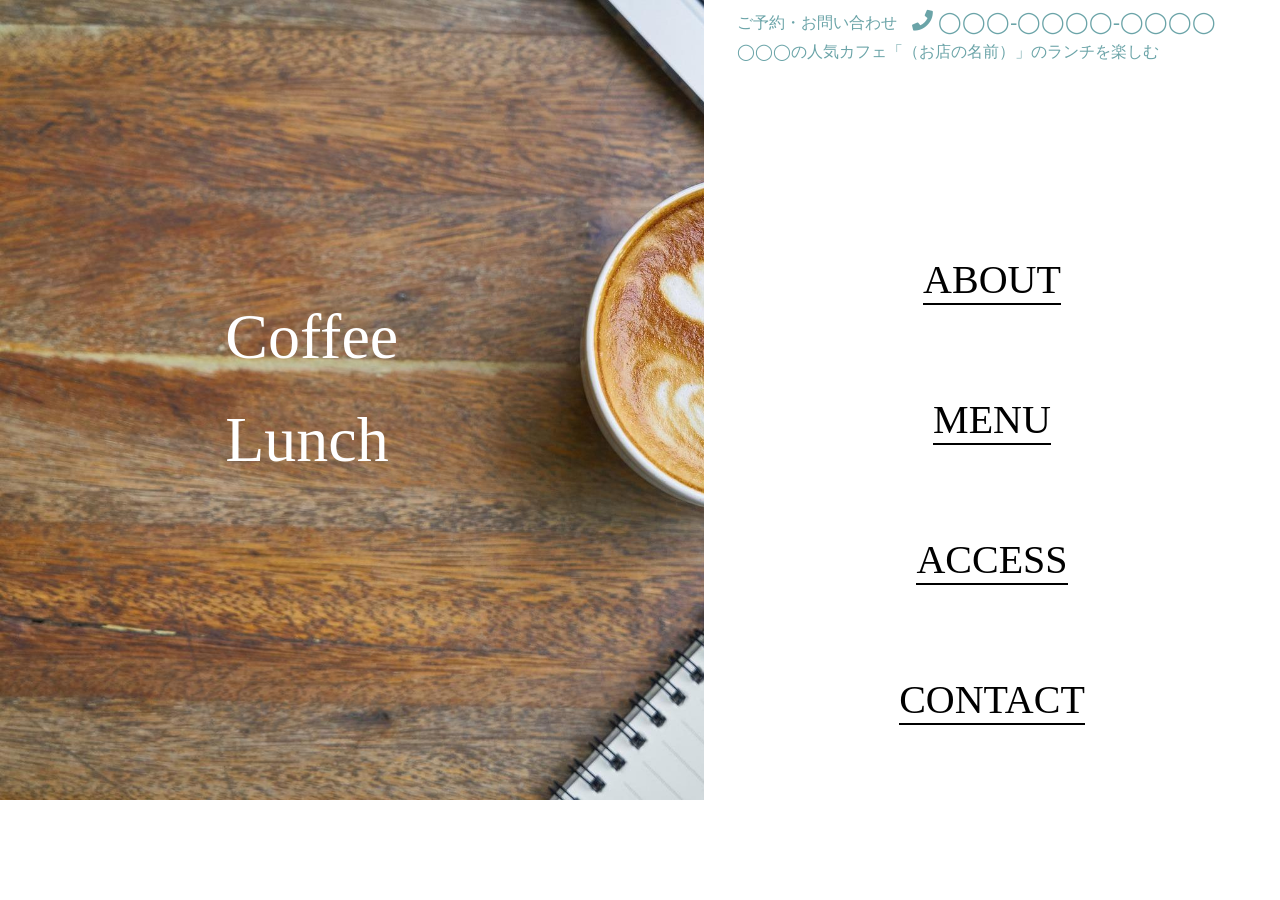
<file: cafe.html>
<html>
    <head>
        <meta charset="utf-8">
        <meta name="viewport" content="width=device-width, initial-scale=1.0">
        <link href="https://use.fontawesome.com/releases/v5.6.1/css/all.css" rel="stylesheet">
        <link rel="stylesheet" href="cafe.css">
        <link rel="stylesheet" href="resset.css">
        <link rel="stylesheet" href="tablet.css">
        
    </head>
    <body>
        <header>
            <div class="header-container">
                <div class="header-left">

                </div>
                <div class="header-right">
                    <div class="header-right-top">
                        <h1>ご予約・お問い合わせ</h1>
                        <h2><i class="fa fa-phone "></i> ◯◯◯-◯◯◯◯-◯◯◯◯</h2>
                    </div>
                    <div class="header-right-bottom">
                        <p>◯◯◯の人気カフェ「（お店の名前）」のランチを楽しむ</p>
                    </div>
                </div>
            </div>
        </header>
        <main>
            <div class="main-container">
                <div class="main-left">
                    <div class="back-img">
                        <div class="main-left-text">
                            <h1>Coffee</h1>
                            <h2>Lunch</h2>
                        </div>
                    </div>
                </div>
                <div class="main-right">
                    <div class="main-right-button">
                        <div class="button about">
                            <a href="#">ABOUT</a>
                        </div>
                        <div class="button menu">
                            <a href="#">MENU</a>
                        </div>
                        <div class="button access">
                            <a href="#">ACCESS</a>
                        </div>
                        <div class="button contact">
                            <a href="#">CONTACT</a>
                        </div>
                    </div>
                </div>
            </div>
        </main>
        <footer></footer>
    </body>
</html>
</file>
<file: cafe.css>
.header-container{
    width:90%;
    margin:0 auto;
    padding-top:10px;
    padding-bottom: 10px;
    display: flex;
    justify-content: space-between;
}

.header-right{
    color:rgb(107,164,168);
}
.header-right-top{
    display: flex;
}

.header-right-top h1{
    margin-bottom:10px;
    margin-right:15px;
    position: relative;
    top:4px;
    font-size: 1.0rem;
}

.header-right-top h2{
    font-size:1.3rem;
}

.fa-phone{
    position: relative;
    top:-1px;
}
.header-right-bottom p{
    margin-top:5px;
}

main{
    position: relative;
    top:-72px;
}

.main-container{
    display: flex;
}

.main-left{
    width:55%;
    height:800px;
}

.back-img{
    height:800px;
    background-image: url(img/coffee-g327b2757e_1920.jpg);
    background-size: cover;
    color:white;
    font-size: 2.0rem;
    font-family: cursive;
}

.main-left-text{
    padding-top:300px;
    padding-left:32%;
    font-size: 4.0rem;
    
}

.main-left-text h2{
    margin-top:30px;
}

.main-right{
    width:45%;
    padding-top:250px;
}

.main-right-button{
    margin:0 auto;
    width:90%;
    display: flex;
    flex-direction: column;
    justify-content: space-around;
}

.button{
    height:55px;
    margin: 0 auto;
    margin-bottom:85px;
    text-align: center;
    font-family: cursive;
    border-bottom:black solid 2px;
    
}



.button a{
    position: relative;
    top: 7px;
    font-size: 2.5rem;
}

/* 画面全体の設定 */
#loader_wrap {
    position: fixed;
    display: flex;
    align-items: center;
    justify-content: center;
    width: 100vw;
    height: 100vh;
    top: 0;
    background: burlywood;
    z-index: 100;
    }
    /* ローディングアニメーションの設定 */
    .loader {
        color: #ffffff;
        font-size: 90px;
        text-indent: -9999em;
        overflow: hidden;
        width: 1em;
        height: 1em;
        border-radius: 50%;
        margin: 72px auto;
        position: relative;
        -webkit-transform: translateZ(0);
        -ms-transform: translateZ(0);
        transform: translateZ(0);
        -webkit-animation: load6 1.7s infinite ease, round 1.7s infinite ease;
        animation: load6 1.7s infinite ease, round 1.7s infinite ease;
      }
      @-webkit-keyframes load6 {
        0% {
          box-shadow: 0 -0.83em 0 -0.4em, 0 -0.83em 0 -0.42em, 0 -0.83em 0 -0.44em, 0 -0.83em 0 -0.46em, 0 -0.83em 0 -0.477em;
        }
        5%,
        95% {
          box-shadow: 0 -0.83em 0 -0.4em, 0 -0.83em 0 -0.42em, 0 -0.83em 0 -0.44em, 0 -0.83em 0 -0.46em, 0 -0.83em 0 -0.477em;
        }
        10%,
        59% {
          box-shadow: 0 -0.83em 0 -0.4em, -0.087em -0.825em 0 -0.42em, -0.173em -0.812em 0 -0.44em, -0.256em -0.789em 0 -0.46em, -0.297em -0.775em 0 -0.477em;
        }
        20% {
          box-shadow: 0 -0.83em 0 -0.4em, -0.338em -0.758em 0 -0.42em, -0.555em -0.617em 0 -0.44em, -0.671em -0.488em 0 -0.46em, -0.749em -0.34em 0 -0.477em;
        }
        38% {
          box-shadow: 0 -0.83em 0 -0.4em, -0.377em -0.74em 0 -0.42em, -0.645em -0.522em 0 -0.44em, -0.775em -0.297em 0 -0.46em, -0.82em -0.09em 0 -0.477em;
        }
        100% {
          box-shadow: 0 -0.83em 0 -0.4em, 0 -0.83em 0 -0.42em, 0 -0.83em 0 -0.44em, 0 -0.83em 0 -0.46em, 0 -0.83em 0 -0.477em;
        }
      }
      @keyframes load6 {
        0% {
          box-shadow: 0 -0.83em 0 -0.4em, 0 -0.83em 0 -0.42em, 0 -0.83em 0 -0.44em, 0 -0.83em 0 -0.46em, 0 -0.83em 0 -0.477em;
        }
        5%,
        95% {
          box-shadow: 0 -0.83em 0 -0.4em, 0 -0.83em 0 -0.42em, 0 -0.83em 0 -0.44em, 0 -0.83em 0 -0.46em, 0 -0.83em 0 -0.477em;
        }
        10%,
        59% {
          box-shadow: 0 -0.83em 0 -0.4em, -0.087em -0.825em 0 -0.42em, -0.173em -0.812em 0 -0.44em, -0.256em -0.789em 0 -0.46em, -0.297em -0.775em 0 -0.477em;
        }
        20% {
          box-shadow: 0 -0.83em 0 -0.4em, -0.338em -0.758em 0 -0.42em, -0.555em -0.617em 0 -0.44em, -0.671em -0.488em 0 -0.46em, -0.749em -0.34em 0 -0.477em;
        }
        38% {
          box-shadow: 0 -0.83em 0 -0.4em, -0.377em -0.74em 0 -0.42em, -0.645em -0.522em 0 -0.44em, -0.775em -0.297em 0 -0.46em, -0.82em -0.09em 0 -0.477em;
        }
        100% {
          box-shadow: 0 -0.83em 0 -0.4em, 0 -0.83em 0 -0.42em, 0 -0.83em 0 -0.44em, 0 -0.83em 0 -0.46em, 0 -0.83em 0 -0.477em;
        }
      }
      @-webkit-keyframes round {
        0% {
          -webkit-transform: rotate(0deg);
          transform: rotate(0deg);
        }
        100% {
          -webkit-transform: rotate(360deg);
          transform: rotate(360deg);
        }
      }
      @keyframes round {
        0% {
          -webkit-transform: rotate(0deg);
          transform: rotate(0deg);
        }
        100% {
          -webkit-transform: rotate(360deg);
          transform: rotate(360deg);
        }
      }
      
    
   /*ローディング終了後 */
    .loaded {
    opacity: 0;
    visibility: hidden;
    }
</file>
<file: resset.css>
/*! destyle.css v3.0.0 | MIT License | https://github.com/nicolas-cusan/destyle.css */

/* Reset box-model and set borders */
/* ============================================ */

*,
::before,
::after {
  box-sizing: border-box;
  border-style: solid;
  border-width: 0;
}

/* Document */
/* ============================================ */

/**
 * 1. Correct the line height in all browsers.
 * 2. Prevent adjustments of font size after orientation changes in iOS.
 * 3. Remove gray overlay on links for iOS.
 */

html {
  line-height: 1.15; /* 1 */
  -webkit-text-size-adjust: 100%; /* 2 */
  -webkit-tap-highlight-color: transparent; /* 3*/
  height:100%;
}

/* Sections */
/* ============================================ */

/**
 * Remove the margin in all browsers.
 */

body {
  margin: 0;
  height:100%;
  
}

/**
 * Render the `main` element consistently in IE.
 */

main {
  display: block;
}

/* Vertical rhythm */
/* ============================================ */

p,
table,
blockquote,
address,
pre,
iframe,
form,
figure,
dl {
  margin: 0;
}

/* Headings */
/* ============================================ */

h1,
h2,
h3,
h4,
h5,
h6 {
  font-size: inherit;
  font-weight: inherit;
  margin: 0;
}

/* Lists (enumeration) */
/* ============================================ */

ul,
ol {
  margin: 0;
  padding: 0;
  list-style: none;
}

/* Lists (definition) */
/* ============================================ */

dt {
  font-weight: bold;
}

dd {
  margin-left: 0;
}

/* Grouping content */
/* ============================================ */

/**
 * 1. Add the correct box sizing in Firefox.
 * 2. Show the overflow in Edge and IE.
 */

hr {
  box-sizing: content-box; /* 1 */
  height: 0; /* 1 */
  overflow: visible; /* 2 */
  border-top-width: 1px;
  margin: 0;
  clear: both;
  color: inherit;
}

/**
 * 1. Correct the inheritance and scaling of font size in all browsers.
 * 2. Correct the odd `em` font sizing in all browsers.
 */

pre {
  font-family: monospace, monospace; /* 1 */
  font-size: inherit; /* 2 */
}

address {
  font-style: inherit;
}

/* Text-level semantics */
/* ============================================ */

/**
 * Remove the gray background on active links in IE 10.
 */

a {
  background-color: transparent;
  text-decoration: none;
  color: inherit;
}

/**
 * 1. Remove the bottom border in Chrome 57-
 * 2. Add the correct text decoration in Chrome, Edge, IE, Opera, and Safari.
 */

abbr[title] {
  text-decoration: underline dotted; /* 2 */
}

/**
 * Add the correct font weight in Chrome, Edge, and Safari.
 */

b,
strong {
  font-weight: bolder;
}

/**
 * 1. Correct the inheritance and scaling of font size in all browsers.
 * 2. Correct the odd `em` font sizing in all browsers.
 */

code,
kbd,
samp {
  font-family: monospace, monospace; /* 1 */
  font-size: inherit; /* 2 */
}

/**
 * Add the correct font size in all browsers.
 */

small {
  font-size: 80%;
}

/**
 * Prevent `sub` and `sup` elements from affecting the line height in
 * all browsers.
 */

sub,
sup {
  font-size: 75%;
  line-height: 0;
  position: relative;
  vertical-align: baseline;
}

sub {
  bottom: -0.25em;
}

sup {
  top: -0.5em;
}

/* Replaced content */
/* ============================================ */

/**
 * Prevent vertical alignment issues.
 */

svg,
img,
embed,
object,
iframe {
  vertical-align: bottom;
}

/* Forms */
/* ============================================ */

/**
 * Reset form fields to make them styleable.
 * 1. Make form elements stylable across systems iOS especially.
 * 2. Inherit text-transform from parent.
 */

button,
input,
optgroup,
select,
textarea {
  -webkit-appearance: none; /* 1 */
  appearance: none;
  vertical-align: middle;
  color: inherit;
  font: inherit;
  background: transparent;
  padding: 0;
  margin: 0;
  border-radius: 0;
  text-align: inherit;
  text-transform: inherit; /* 2 */
}

/**
 * Reset radio and checkbox appearance to preserve their look in iOS.
 */

[type="checkbox"] {
  -webkit-appearance: checkbox;
  appearance: checkbox;
}

[type="radio"] {
  -webkit-appearance: radio;
  appearance: radio;
}

/**
 * Correct cursors for clickable elements.
 */

button,
[type="button"],
[type="reset"],
[type="submit"] {
  cursor: pointer;
}

button:disabled,
[type="button"]:disabled,
[type="reset"]:disabled,
[type="submit"]:disabled {
  cursor: default;
}

/**
 * Improve outlines for Firefox and unify style with input elements & buttons.
 */

:-moz-focusring {
  outline: auto;
}

select:disabled {
  opacity: inherit;
}

/**
 * Remove padding
 */

option {
  padding: 0;
}

/**
 * Reset to invisible
 */

fieldset {
  margin: 0;
  padding: 0;
  min-width: 0;
}

legend {
  padding: 0;
}

/**
 * Add the correct vertical alignment in Chrome, Firefox, and Opera.
 */

progress {
  vertical-align: baseline;
}

/**
 * Remove the default vertical scrollbar in IE 10+.
 */

textarea {
  overflow: auto;
}

/**
 * Correct the cursor style of increment and decrement buttons in Chrome.
 */

[type="number"]::-webkit-inner-spin-button,
[type="number"]::-webkit-outer-spin-button {
  height: auto;
}

/**
 * 1. Correct the outline style in Safari.
 */

[type="search"] {
  outline-offset: -2px; /* 1 */
}

/**
 * Remove the inner padding in Chrome and Safari on macOS.
 */

[type="search"]::-webkit-search-decoration {
  -webkit-appearance: none;
}

/**
 * 1. Correct the inability to style clickable types in iOS and Safari.
 * 2. Fix font inheritance.
 */

::-webkit-file-upload-button {
  -webkit-appearance: button; /* 1 */
  font: inherit; /* 2 */
}

/**
 * Clickable labels
 */

label[for] {
  cursor: pointer;
}

/* Interactive */
/* ============================================ */

/*
 * Add the correct display in Edge, IE 10+, and Firefox.
 */

details {
  display: block;
}

/*
 * Add the correct display in all browsers.
 */

summary {
  display: list-item;
}

/*
 * Remove outline for editable content.
 */

[contenteditable]:focus {
  outline: auto;
}

/* Tables */
/* ============================================ */

/**
1. Correct table border color inheritance in all Chrome and Safari.
*/

table {
  border-color: inherit; /* 1 */
}

caption {
  text-align: left;
}

td,
th {
  vertical-align: top;
  padding: 0;
}

th {
  text-align: left;
  font-weight: bold;
}
</file>
<file: tablet.css>
@media screen and (max-width: 520px){ 

    .header-res{
        height:60px;
        width:100%;
        position:relative;
        z-index: 2;
        background-color: white;
        opacity: 0.3;
    }
    .header-res-container{ 
        width:90%;
        margin:0 auto;
        display: flex;
        justify-content: space-between;
    }

    .fa-coffee{
        font-size:2.5rem;
        line-height: 60px;
    }
    .header-res-container{
        line-height:60px;
    }
    .fa-bars{
        font-size:2.5rem;
        line-height:60px;
    }
    main{
        height:100%;
    }
    .main-container{
        background-image: url(img/caffeine-g1d036f6df_1920.jpg);
        background-size:cover;
        height: 110%;
    }

    .main-left{
        display: none;
    }

    .main-right{
        margin:0 auto;
        color:white;
        
    }

    .button{
        border-color: white;
        font-family: sans-serif;
    }

   


    
    header{
        display: none;
    }

    footer{
        width: 100%;
        height:70px;
        background-color:black;
        color:white;
        position: relative;
    top: 12px;
    line-height: 60px;
    text-align: center;
    font-size:0.7rem;
    }
}

@media screen and (min-width: 1020px){
    .header-res{
        display:none;
    }
    .button a{
        transition: 0.5s;
    }
    .button a:hover{
        color:gray;
    }
    footer{
        display: none;
    }
}
</file>
